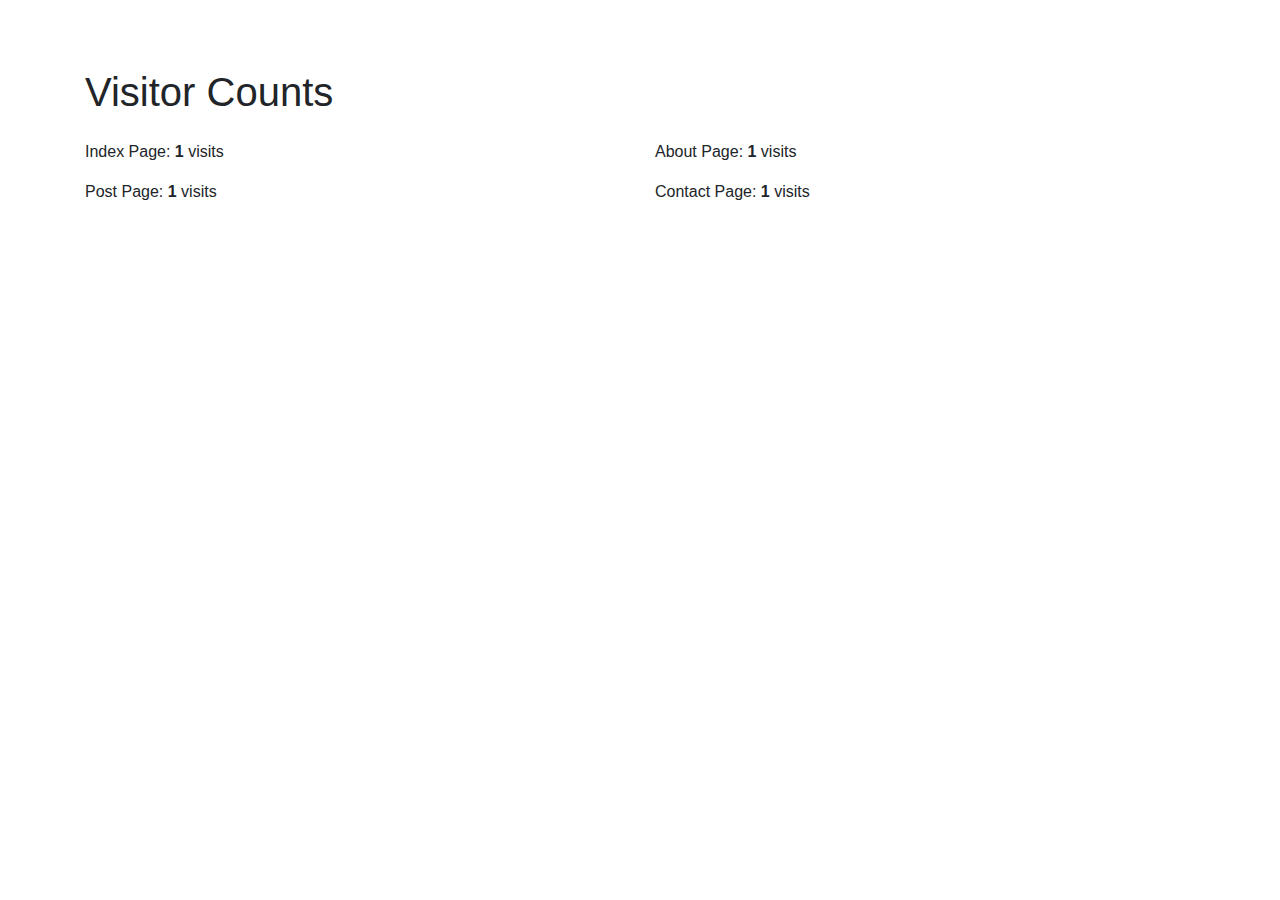
<file: visitorcounter.html>
<!DOCTYPE html>
<html lang="en">
<head>
    <meta charset="UTF-8">
    <meta name="viewport" content="width=device-width, initial-scale=1.0">
    <title>Visitor Count</title>
    <link rel="stylesheet" href="https://maxcdn.bootstrapcdn.com/bootstrap/4.0.0/css/bootstrap.min.css">
    <style>
        body {
            padding: 20px;
        }
    </style>
</head>
<body>

    <div class="container">
        <h1 class="mt-5">Visitor Counts</h1>

        <div class="row mt-4">
            <div class="col-md-6">
                <p>Index Page: <span id="indexCount" class="font-weight-bold">loading...</span> visits</p>
                <p>Post Page: <span id="postCount" class="font-weight-bold">loading...</span> visits</p>
            </div>
            <div class="col-md-6">
                <p>About Page: <span id="aboutCount" class="font-weight-bold">loading...</span> visits</p>
                <p>Contact Page: <span id="contactCount" class="font-weight-bold">loading...</span> visits</p>
            </div>
        </div>
    </div>

    <script>
        function updateCount(elementId, pageKey) {
            var currentCount = localStorage.getItem(pageKey) || 0;
            document.getElementById(elementId).innerText = currentCount;
        }

        updateCount('indexCount', 'indexCount');
        updateCount('postCount', 'postCount');
        updateCount('aboutCount', 'aboutCount');
        updateCount('contactCount', 'contactCount');
    </script>

</body>
</html>
</file>
